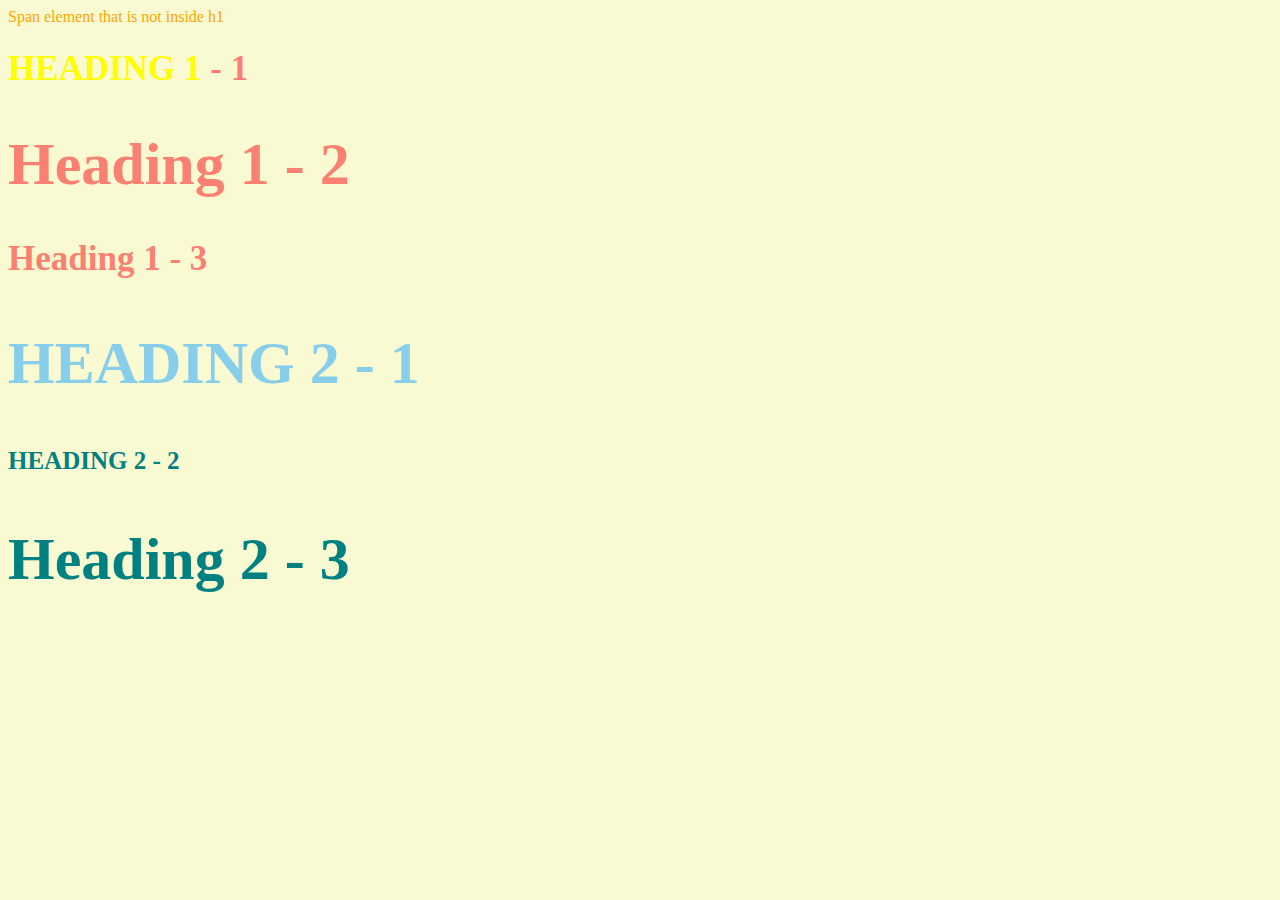
<file: Style-test.html>
<!DOCTYPE html>
<html>
<head>
	<meta charset="utf-8">
	<meta name="viewport" content="width=device-width, initial-scale=1">
	<title>Style test</title>
	<link rel="stylesheet" type="text/css" href="css/test.css">
</head>
<body>
	<span>Span element that is not inside h1</span>
	<h1 class="uppercase"><span>Heading 1</span> - 1</h1>
	<h1 class="big">Heading 1 - 2</h1>
	<h1>Heading 1 - 3</h1>
	<h2 class="big uppercase">Heading 2 - 1</h2>
	<h2 class="uppercase">Heading 2 - 2</h2>
	<h2 class="big">Heading 2 - 3</h2>

</body>
</html>
</file>
<file: css/test.css>
body{
	background-color: lightgoldenrodyellow;
}
h1{
	font-size: 35px;
	color: salmon;
}

h2{
	font-size: 25px;
	color: teal;
}

.big{
	font-size: 60px;
}

.uppercase{
	text-transform: uppercase;
}

.big.uppercase{
	color: skyblue;
}

span{
	color: orange;
}

h1 span{
	color: yellow;
}
</file>
